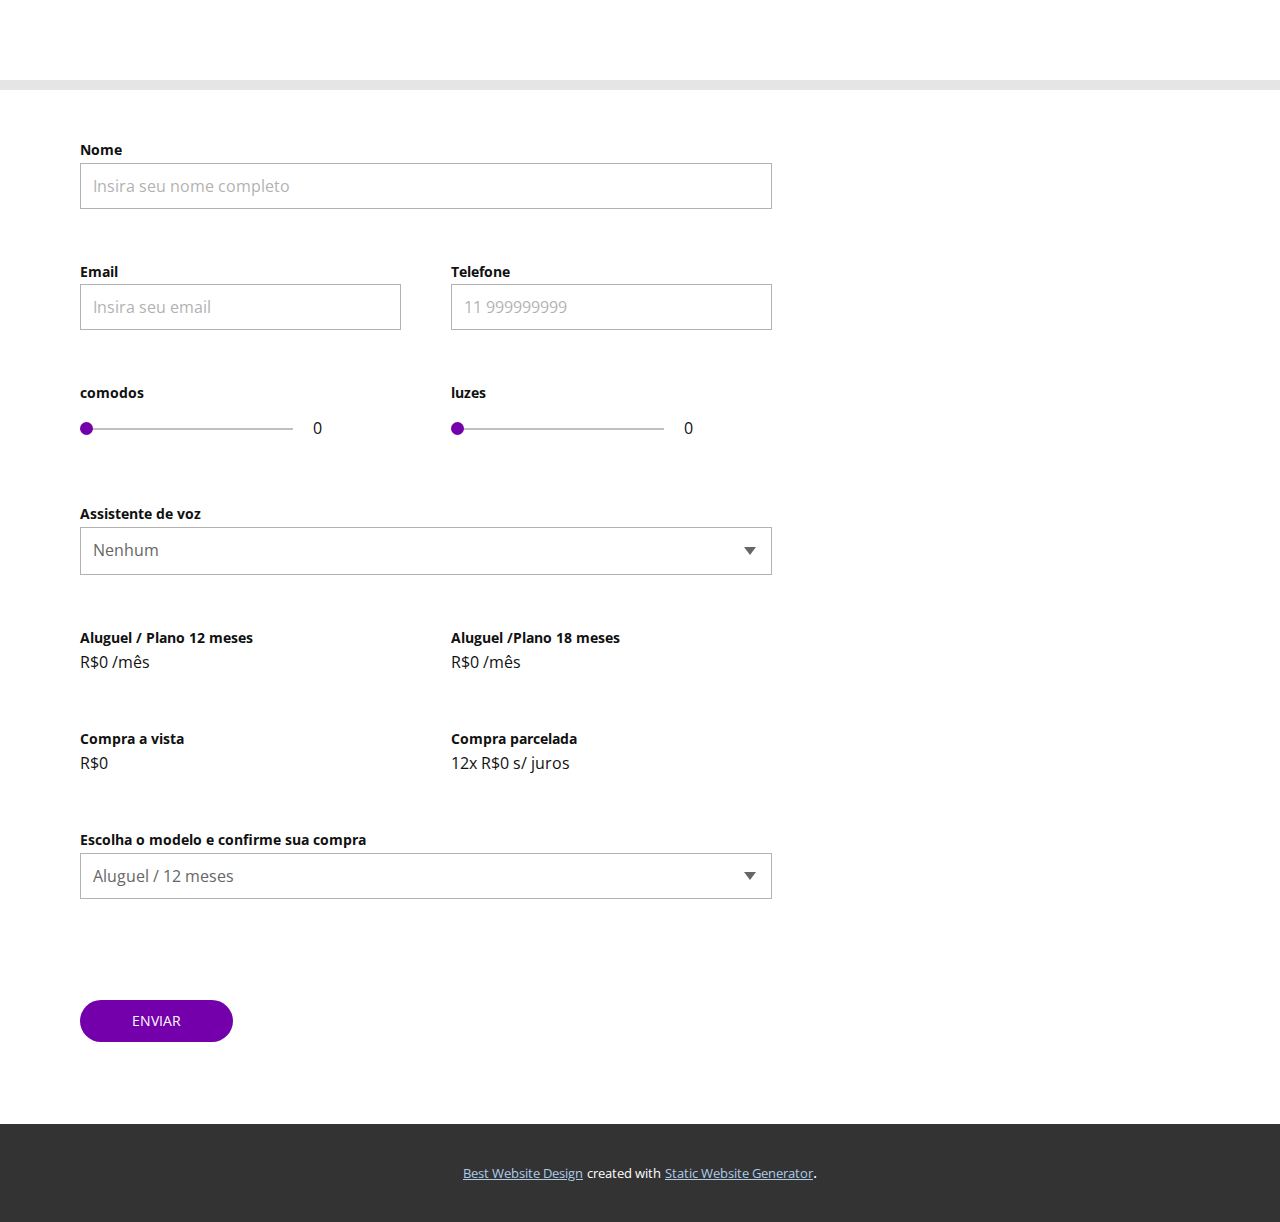
<file: calculadora.html>
<!DOCTYPE html>
<html style="font-size: 16px;" lang="en"><head>
    <meta name="viewport" content="width=device-width, initial-scale=1.0">
    <meta charset="utf-8">
    <meta name="keywords" content="Iterative Methods, Key Features, Iterative Methods, Sample TitleSample Title, Leverage agile frameworks">
    <meta name="description" content="">
    <title>calculadora</title>
    <link rel="stylesheet" href="nicepage.css" media="screen">
<link rel="stylesheet" href="calculadora.css" media="screen">
    <script class="u-script" type="text/javascript" src="jquery.js" defer=""></script>
    <script class="u-script" type="text/javascript" src="nicepage.js" defer=""></script>
    <meta name="generator" content="Nicepage 5.2.4, nicepage.com">
    <link id="u-theme-google-font" rel="stylesheet" href="https://fonts.googleapis.com/css?family=Roboto:100,100i,300,300i,400,400i,500,500i,700,700i,900,900i|Open+Sans:300,300i,400,400i,500,500i,600,600i,700,700i,800,800i">
    
    
    
    <script type="application/ld+json">{
		"@context": "http://schema.org",
		"@type": "Organization",
		"name": "TEMPLATE"
}</script>
    <meta name="theme-color" content="#478ac9">
    <meta property="og:title" content="calculadora">
    <meta property="og:description" content="">
    <meta property="og:type" content="website">
  </head>
  <body class="u-body u-xl-mode" data-lang="en"><header class="u-clearfix u-header u-header" id="sec-3a92"><div class="u-clearfix u-sheet u-sheet-1"></div></header>
    <section class="u-align-center u-clearfix u-grey-10 u-section-1" id="sec-f02c">
      <div class="u-clearfix u-sheet u-sheet-1"></div>
    </section>
    <section class="u-clearfix u-section-2" id="sec-55a5">
      <div class="u-clearfix u-sheet u-sheet-1">
        <div class="u-form u-form-1">
          <form action="https://forms.nicepagesrv.com/Form/Process" class="u-clearfix u-form-spacing-50 u-form-vertical u-inner-form" source="gsheets" name="form" style="padding: 10px;">
            <div class="u-form-group u-form-name u-form-group-1">
              <label for="name-09ab" class="u-label u-label-1">Nome</label>
              <input type="text" placeholder="Insira seu nome completo" id="name-09ab" name="name" class="u-border-1 u-border-grey-30 u-input u-input-rectangle u-text-grey-60 u-white u-input-1" required="">
            </div>
            <div class="u-form-email u-form-group u-form-partition-factor-2 u-form-group-2">
              <label for="email-36ef" class="u-label u-label-2">Email</label>
              <input type="email" placeholder="Insira seu email" id="email-36ef" name="email" class="u-border-1 u-border-grey-30 u-input u-input-rectangle u-text-grey-60 u-white u-input-2" required="">
            </div>
            <div class="u-form-group u-form-partition-factor-2 u-form-phone u-form-group-3">
              <label for="phone-d618" class="u-label u-label-3">Telefone</label>
              <input type="tel" pattern="\+?\d{0,3}[\s\(\-]?([0-9]{2,3})[\s\)\-]?([\s\-]?)([0-9]{3})[\s\-]?([0-9]{2})[\s\-]?([0-9]{2})" placeholder="11 999999999" id="phone-d618" name="11 99999999" class="u-border-1 u-border-grey-30 u-input u-input-rectangle u-text-grey-60 u-white u-input-3" required="">
            </div>
            <div class="u-form-group u-form-number u-form-number-layout-range-number u-form-partition-factor-2 u-form-group-4">
              <label for="range-292e" class="u-label u-label-4">comodos</label>
              <div class="u-input-row">
                <input value="0" min="0" max="3" step="1" type="range" placeholder="" id="range-292e" name="comodos" class="u-input u-range">
                <input type="number" placeholder="" id="number-range-292e" class="u-input u-range" min="0" max="3" step="1" value="0">
              </div>
            </div>
            <div class="u-form-group u-form-number u-form-number-layout-range-number u-form-partition-factor-2 u-form-group-5">
              <label for="range-b7d6" class="u-label u-label-5">luzes</label>
              <div class="u-input-row">
                <input value="0" min="0" max="10" step="1" type="range" placeholder="" id="range-b7d6" name="luzes" class="u-input u-range">
                <input type="number" placeholder="" id="number-range-b7d6" class="u-input u-range" min="0" max="10" step="1" value="0">
              </div>
            </div>
            <div class="u-form-group u-form-select u-form-group-6">
              <label for="select-89ff" class="u-label u-label-6">Assistente de voz</label>
              <div class="u-form-select-wrapper">
                <select id="select-89ff" name="assistente_voz" class="u-border-1 u-border-grey-30 u-input u-input-rectangle u-text-grey-60 u-white u-input-8">
                  <option data-calc="0">Nenhum</option>
                  <option data-calc="396">Amazon Echo Dot 4º Geração</option>
                  <option data-calc="180">Google Nest Mini</option>
                </select>
                <svg class="u-caret u-caret-svg u-text-grey-60" version="1.1" id="Layer_1" xmlns="http://www.w3.org/2000/svg" xmlns:xlink="http://www.w3.org/1999/xlink" x="0px" y="0px" width="16px" height="16px" viewBox="0 0 16 16" style="fill:currentColor;" xml:space="preserve"><polygon class="st0" points="8,12 2,4 14,4 "></polygon></svg>
              </div>
            </div>
            <div class="u-form-calc u-form-group u-form-partition-factor-2 u-form-group-7">
              <label for="calc-aec4" class="u-label u-label-7">Aluguel /  Plano 12 meses</label>
              <input type="hidden" placeholder="0" id="calc-aec4" name="calc" class="u-calc-input" value="0">
              <div class="u-form-calc-text"><span class="u-form-calc-before">R$</span><span class="u-form-calc-value" data-expression=" (  comodos * 72  +          luzes * 54 +        assistente_voz  )  / 12">0</span><span class="u-form-calc-after"> /mês</span></div>
            </div>
            <div class="u-form-calc u-form-group u-form-partition-factor-2 u-form-group-8">
              <label for="calc-8eaa" class="u-label u-label-8">Aluguel /Plano 18 meses</label>
              <input type="hidden" placeholder="0" id="calc-8eaa" name="calc" class="u-calc-input" value="">
              <div class="u-form-calc-text"><span class="u-form-calc-before">R$</span><span class="u-form-calc-value" data-expression=" (  comodos * 72  +  luzes * 54 +  assistente_voz )  / 18">0</span><span class="u-form-calc-after"> /mês</span></div>
            </div>
            <div class="u-form-calc u-form-group u-form-partition-factor-2 u-form-group-9">
              <label for="calc-9f58" class="u-label u-label-9">Compra a vista</label>
              <input type="hidden" placeholder="" id="calc-9f58" name="calc" class="u-calc-input" value="0">
              <div class="u-form-calc-text"><span class="u-form-calc-before">R$</span><span class="u-form-calc-value" data-expression=" ( comodos * 72  +          luzes * 54 +        assistente_voz ) ">0</span><span class="u-form-calc-after"></span></div>
            </div>
            <div class="u-form-calc u-form-group u-form-partition-factor-2 u-form-group-10">
              <label for="calc-8497" class="u-label u-label-10">Compra parcelada</label>
              <input type="hidden" placeholder="" id="calc-8497" name="calc" class="u-calc-input" value="0">
              <div class="u-form-calc-text"><span class="u-form-calc-before">12x R$</span><span class="u-form-calc-value" data-expression=" ( comodos * 72  + luzes * 54 +  assistente_voz ) /12">0</span><span class="u-form-calc-after"> s/ juros</span></div>
            </div>
            <div class="u-form-group u-form-select u-form-group-11">
              <label for="select-a50a" class="u-label u-label-11">Escolha o modelo e confirme sua compra</label>
              <div class="u-form-select-wrapper">
                <select id="select-a50a" name="select" class="u-border-1 u-border-grey-30 u-input u-input-rectangle u-text-grey-60 u-white u-input-9">
                  <option value="Aluguel / 12 meses">Aluguel / 12 meses</option>
                  <option value="Aluguel / 18 meses">Aluguel / 18 meses</option>
                  <option value="Compra a vista">Compra a vista</option>
                  <option value="Compra Parcelado s/ juros">Compra Parcelado s/ juros</option>
                </select>
                <svg class="u-caret u-caret-svg u-text-grey-60" version="1.1" id="Layer_1" xmlns="http://www.w3.org/2000/svg" xmlns:xlink="http://www.w3.org/1999/xlink" x="0px" y="0px" width="16px" height="16px" viewBox="0 0 16 16" style="fill:currentColor;" xml:space="preserve"><polygon class="st0" points="8,12 2,4 14,4 "></polygon></svg>
              </div>
            </div>
            <div class="u-form-group u-form-line u-line u-line-1"></div>
            <div class="u-align-left u-form-group u-form-submit u-form-group-13">
              <a href="#" class="u-border-none u-btn u-btn-submit u-button-style u-custom-color-2 u-btn-1">ENVIAR</a>
              <input type="submit" value="submit" class="u-form-control-hidden">
            </div>
            <div class="u-form-send-message u-form-send-success">Obrigado! Seu kit foi enviado com sucesso! Em breve um especilsita entrara em contato para finalizar seu pedido!</div>
            <div class="u-form-send-error u-form-send-message">Ops, deu ruim.</div>
            <input type="hidden" value="" name="recaptchaResponse">
            <input type="hidden" name="formServices" value="7b0f13ae-6bba-4edd-8af4-8b77a86c95e8;169e30d3-7107-4c9f-8e47-9818740bb610">
          </form>
        </div>
      </div>
    </section>
    
    
    
    <section class="u-backlink u-clearfix u-grey-80">
      <a class="u-link" href="https://nicepage.com/website-design" target="_blank">
        <span>Best Website Design</span>
      </a>
      <p class="u-text">
        <span>created with</span>
      </p>
      <a class="u-link" href="https://nicepage.com/static-site-generator" target="_blank">
        <span>Static Website Generator</span>
      </a>. 
    </section>
  
</body></html>
</file>
